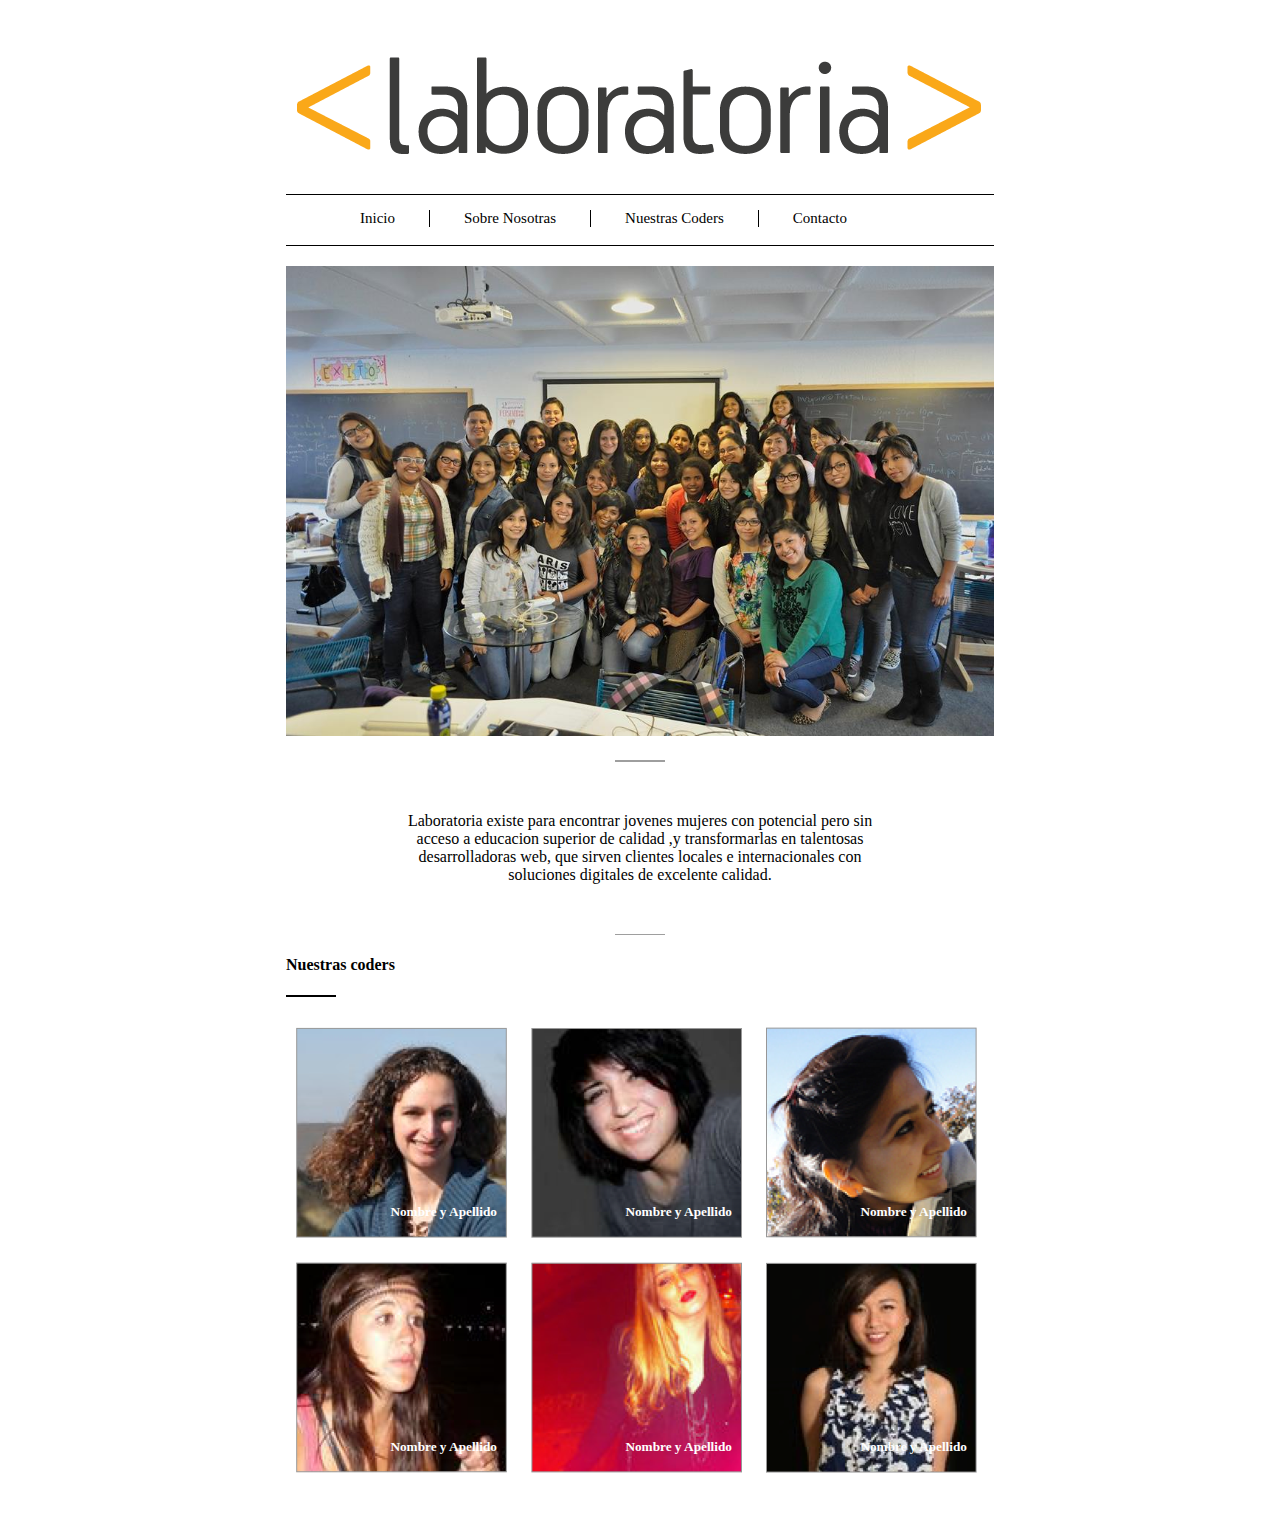
<file: index.html>
<!DOCTYPE html>
<html lang="en">
	<head>
		<meta charset="UTF-8">
		<title>Primer layout</title>
		<link rel="shortcut icon" href="favicon.ico">
		<link rel="stylesheet" type="text/css" href="css/main.css">
	</head>
	<body>
		<div class="contenedor">
			<div ><img  src="img/logo.png" /></div>
			<div class="linea">	        <!--  Menú -->
				<div class="menu" align="center">
					<nav >
						<ul>
							<li class="lineacentral"><a href="#">Inicio</a></li>
							<li class="lineacentral"><a href="#">Sobre Nosotras</a></li>
							<li class="lineacentral"><a  href="#">Nuestras Coders</a></li>
							<li><a href="#">Contacto</a></li>
						</ul>
					</nav>
				</div>
			</div>				<!--  Fin-Menú -->
			<img id="imagen"  src="img/grupal.jpg"/>
			<div class="linea2"></div> <!-- texto central -->
				<p>	
					Laboratoria existe para encontrar jovenes mujeres con potencial pero sin acceso a educacion superior de calidad ,y transformarlas en talentosas desarrolladoras web, que sirven clientes locales e internacionales con soluciones digitales de excelente calidad.
				</p>
			<div class="linea3"></div>
			
			<h4>Nuestras coders</h4>  
			<div class="linea4"></div>
			<div class="contenedor2">	<!--  Imagenes de Nuestras Coders -->
				<div>
					<div class="imagecoders">
						<a href="coder-detail.html">
							<img src="img/profile-1.png"/>
							<h5>Nombre y Apellido</h5>
						</a>
					</div>

					<div class="imagecoders">
						<img src="img/profile-2.png"/>
						<h5>Nombre y Apellido</h5>
					</div>

					<div class="imagecoders">
						<img src="img/profile-3.png"/>
						<h5>Nombre y Apellido</h5>
					</div>

				</div>
		
				<div>
					<div class="imagecoders">
						<img src="img/profile-4.png"/>
						<h5>Nombre y Apellido</h5>
					</div>
				
					<div class="imagecoders">
						<img src="img/profile-5.png"/>
						<h5>Nombre y Apellido</h5>
					</div>
				
					<div class="imagecoders">
						<img src="img/profile-6.png"/>
						<h5>Nombre y Apellido</h5>
					</div>
				</div>		
			</div> 	<!--  fin de imagenes Nuestras Coders -->
		</div>
	</body>
</html>
</file>
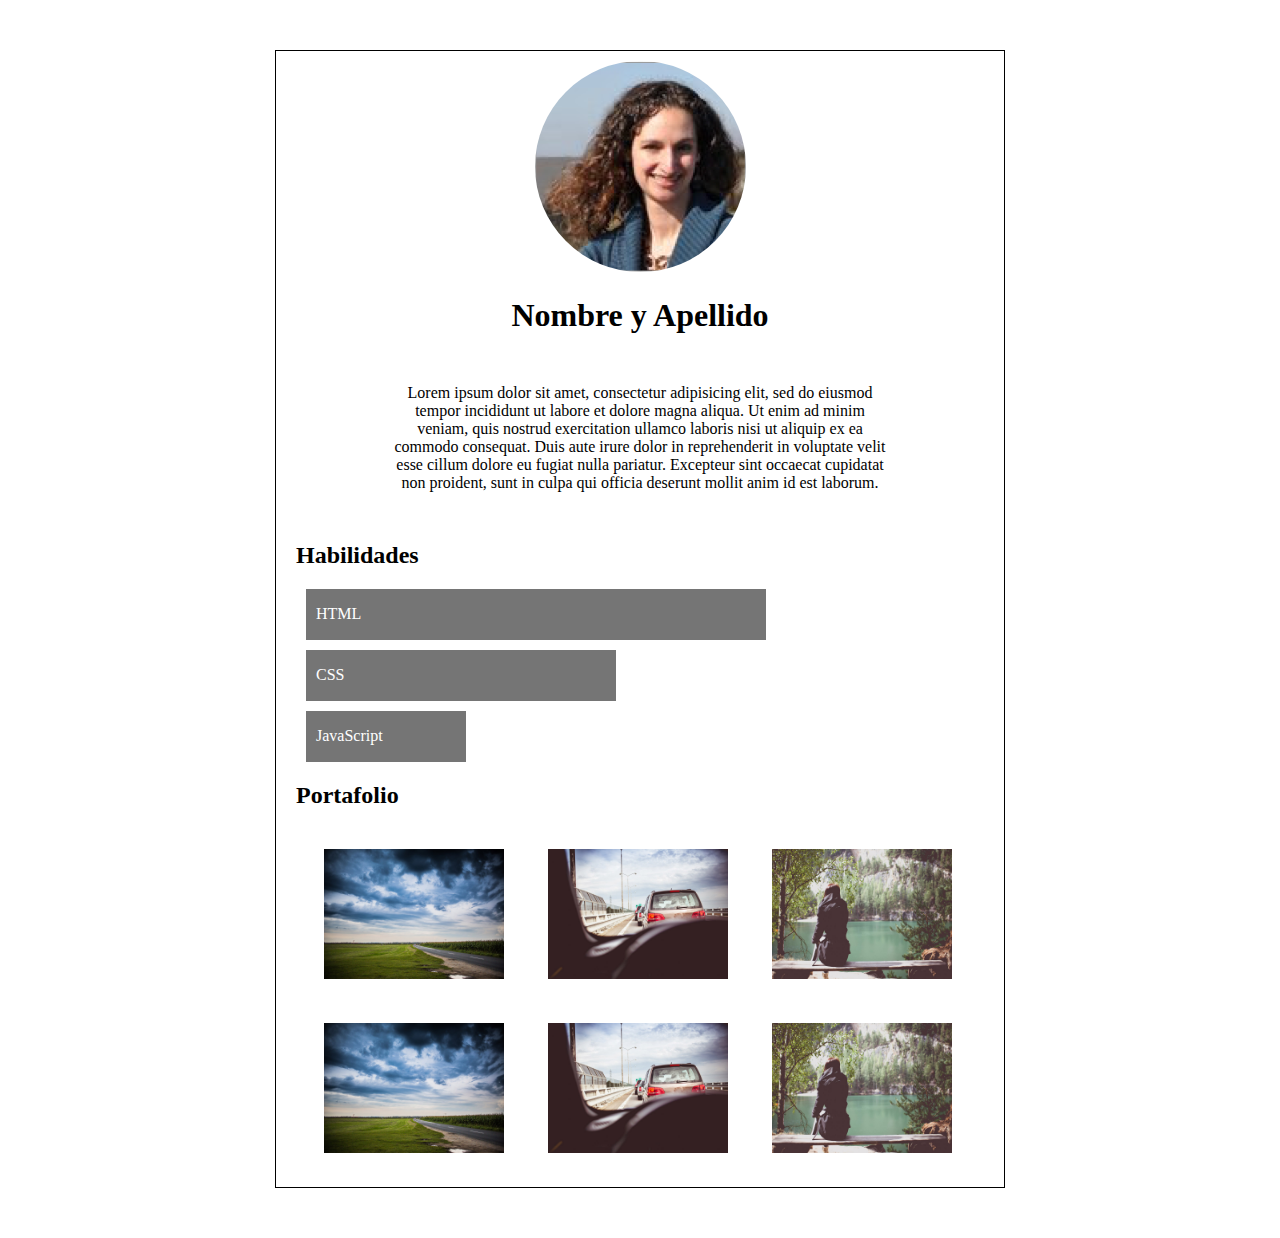
<file: coder-detail.html>
<!DOCTYPE html>
<html lang="en">
	<head>
		<meta charset="UTF-8">
		<title>Primer Layout 2</title>
		<link rel="stylesheet" type="text/css" href="css/main.css">
	</head>
	<body>
		<div class="contenedor-coder">
			<div ><img class="imagen2" src="img/profile-1.png"/></div>
			<h1>Nombre y Apellido</h1>
			<p>
				Lorem ipsum dolor sit amet, consectetur adipisicing elit, sed do eiusmod
				tempor incididunt ut labore et dolore magna aliqua. Ut enim ad minim
				veniam, quis nostrud exercitation ullamco laboris nisi ut aliquip ex ea
				commodo consequat. Duis aute irure dolor in reprehenderit in voluptate
				velit esse cillum dolore eu fugiat nulla pariatur. Excepteur sint occaecat
				cupidatat non proident, sunt in culpa qui officia deserunt mollit anim id
				est laborum.
			</p>
			<div class="Habilidades">
				<h2>Habilidades</h2>	
					<div class="html texto">HTML</div> 
					<div class="css texto">CSS</div>
					<div class="jp texto">JavaScript</div>
				<h2>Portafolio</h2>
			</div>
			<div class="portafolio">	
				<div>
					<div class="desc-portafolio">
						<img  class="imageportafolio" src="img/p5.jpg"/>
					</div>
					<div class="desc-portafolio">
						<img class="imageportafolio" src="img/p6.jpg"/>
					</div>
					<div class="desc-portafolio">
						<img class="imageportafolio" src="img/p8.jpg"/>
					</div>
					<div class="desc-portafolio">
						<img class="imageportafolio" src="img/p5.jpg"/>
					</div>
					<div class="desc-portafolio">
						<img class="imageportafolio" src="img/p6.jpg"/>
					</div>
					<div class="desc-portafolio">
						<img class="imageportafolio" src="img/p8.jpg"/>
					</div>
				</div>	
			</div>
		</div>
	</body>
</html>
</file>
<file: css/main.css>
/* Ingresa tu css aqui */

body{
	margin: 50px;
}

.contenedor {
	width: 708px;
	margin: 20px auto;
}

/*---------------Menú---------------*/
.linea{
	border-bottom:1px solid black;
	border-top:1px solid black;
	margin-top: 30px;
	width: 708px;
	height: 50px;
}
.menu{
	font: 15px Verdana;
	width: 708px;
}
nav ul{
	list-style-type: none;
}
nav ul li{
	float: left;
	padding: 0px 34px;
	font-size: 15px;	
}
li a {
	color: black;
	text-decoration: none;
}
.lineacentral{
 border-right: 1px solid;
}
/* ------------- imagen principal -------*/
#imagen{
	width: 708px;
	padding-top: 20px;
}
/*-------------- texto--------------*/ 
.linea2{
	border-bottom: 2px solid #9e9e9e;
	width: 50px;
	padding-top: 20px;
	position: relative;
	left:329px;
}
p{
	width: 500px;
	text-align: center;
	margin: 50px auto;
}
.linea3{
	border-bottom: 1px solid #9e9e9e;
	width: 50px;
	position: relative;
	left:329px;
}

/* ---------------Nuestras coders ---------*/
.linea4{
	border-bottom: 2px solid black;
	width: 50px; 
	position: relative;
}

.contenedor2{
	margin-top: 20px;
	margin-right: 5px auto;
}
.imagecoders{
	display: inline-block;
	position: relative;
	margin: 10px;
}
h5{
	position: absolute;
	color: white;
	bottom:0px;
	right: 10px;
}
/*--------------- fin ----------*/

/* -------------Coder-detail ---------*/
.contenedor-coder{
	border: 1px solid black;
	margin: auto;
	text-align: center;
	padding: 10px;
	width: 708px;
}
.imagen2{
	text-align: center;
	border-radius:100%;	
}
/* ------------ descripción Habilidades -------------*/
.Habilidades{
	text-align: left;
	margin: 10px;
}
.html{
	width: 450px;
	height: 35px;
}
.css{
	width: 300px;
	height: 35px;
}

.jp{
	width: 150px;
	height: 35px;	
}

.texto{
	background-color: #757575;
	color:white;
	padding-top:16px;
	padding-left: 10px;
	text-align: left;
	margin: 10px;
}
/* ----------- portafolio -----------*/
.portafolio{
	margin-right: 5px;
}
.imageportafolio{
	width: 180px;
	height: 130px;
	}
.desc-portafolio{
	display: inline-block;
	position: relative;
	margin: 20px;	
}
</file>
